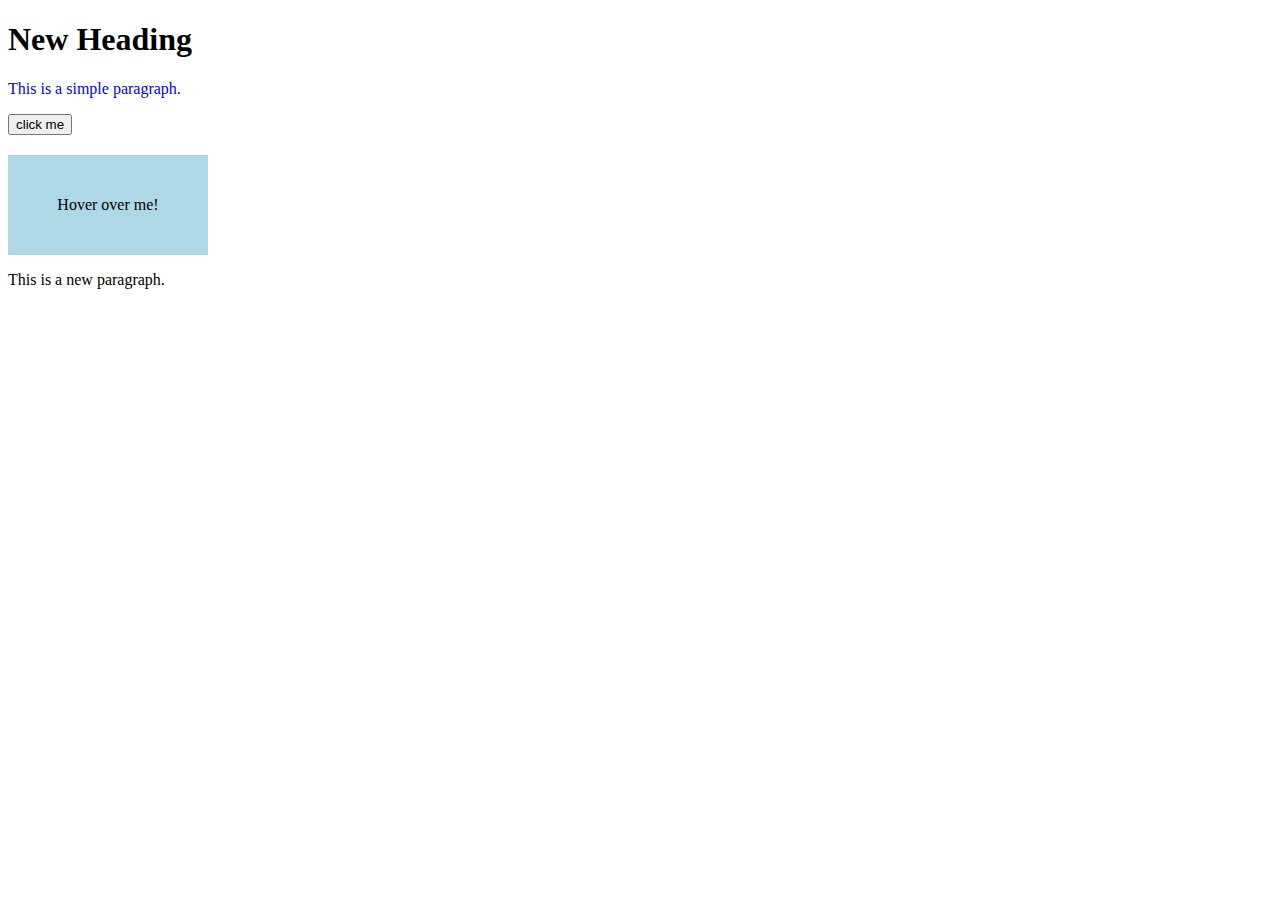
<file: web/pertemuan-6/DOM/index.html>
<!DOCTYPE html>
<html lang="en">
<head>
    <meta charset="UTF-8">
    <meta name="viewport" content="width=device-width, initial-scale=1.0">
    <title>DOM</title>
</head>
<style>
    #myElement {
        width: 200px;
        height: 100px;
        background-color: lightblue;
        text-align: center;
        line-height: 100px;
        margin-top: 20px;
        transition: background-color 0.3s;
    }

    #myElement.hovered {
        background-color: lightgreen;
    }
</style>
<body>
    <h1 id="main-heading">Hello, World!</h1>
    <p class="paragraph">This is a simple paragraph.</p>
    <button id="myButton">click me</button>
    <div id="myElement" class="element">Hover over me!</div>



    <script src="selectAndManipulation.js"></script>
    <script src="handlingEvents.js"></script>

</body>
</html>
</file>
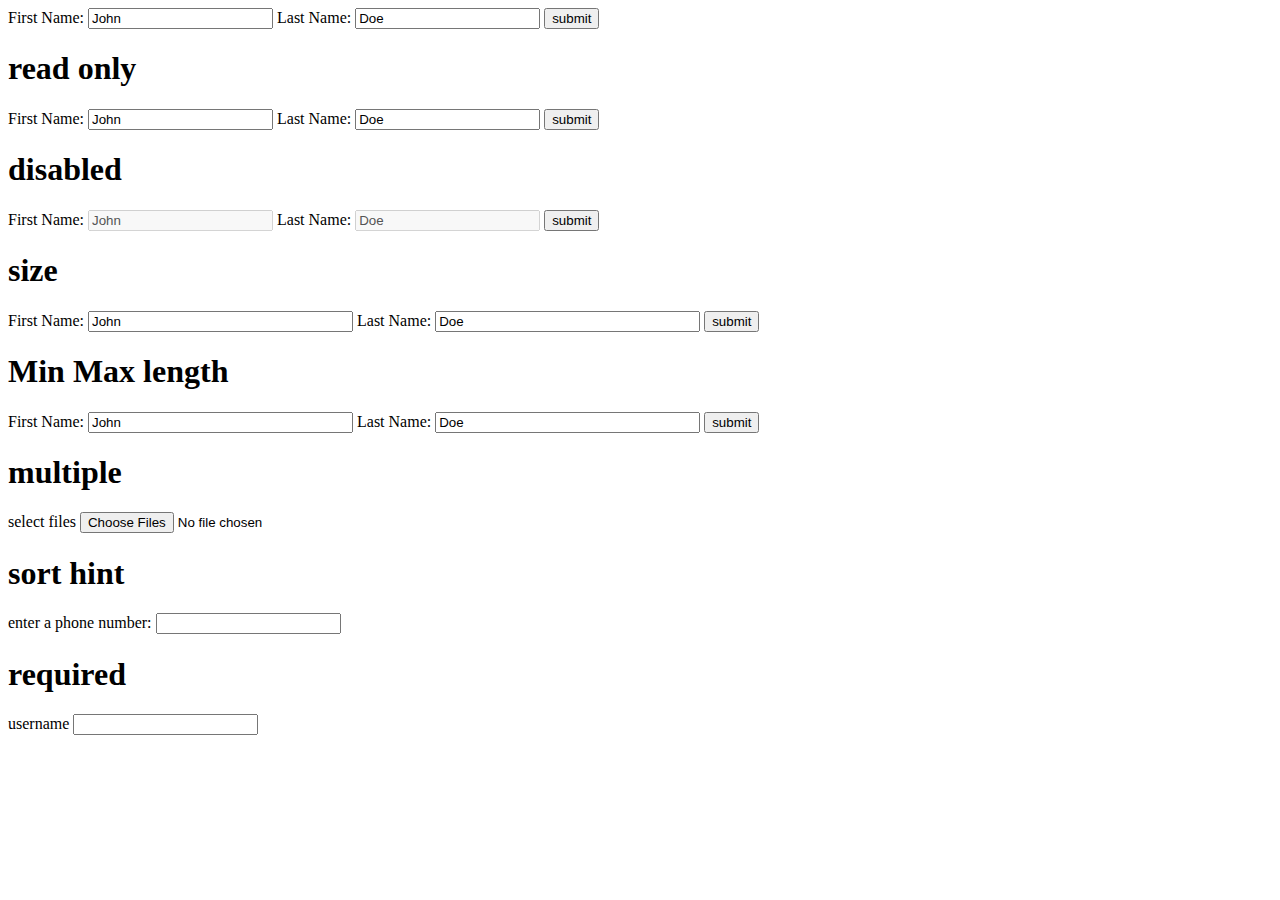
<file: web/pertemuan-2/form.html>
<!DOCTYPE html>
<html lang="en">
<head>
    <meta charset="UTF-8">
    <meta name="viewport" content="width=device-width, initial-scale=1.0">
    <title>FORM</title>
</head>
<body>
    <form action="">
        <label for="fname">First Name:</label>
        <input type="text" id="fname" name="fname" value="John">
        <label for="lname">Last Name:</label>
        <input type="text" id="lname" name="lname"
        value="Doe">
        <input type="submit" value="submit">
    </form>
    <h1>read only</h1>
    <form action="">
        <label for="fname">First Name:</label>
        <input type="text" id="fname" name="fname" value="John" readonly>
        <label for="lname">Last Name:</label>
        <input type="text" id="lname" name="lname"
        value="Doe" readonly>
        <input type="submit" value="submit">
    </form>
    <h1>disabled</h1>
    <form action="">
        <label for="fname">First Name:</label>
        <input type="text" id="fname" name="fname" value="John" disabled>
        <label for="lname">Last Name:</label>
        <input type="text" id="lname" name="lname"
        value="Doe" disabled>
        <input type="submit" value="submit">
    </form>
    <h1>size</h1>
    <form action="">
        <label for="fname">First Name:</label>
        <input type="text" id="fname" name="fname" value="John" size="30">
        <label for="lname">Last Name:</label>
        <input type="text" id="lname" name="lname"
        value="Doe" size="30">
        <input type="submit" value="submit">
    </form>
    <h1>Min Max length</h1>
    <form action="">
        <label for="fname">First Name:</label>
        <input type="text" id="fname" name="fname" value="John" size="30" minlength="2" size="10">
        <label for="lname">Last Name:</label>
        <input type="text" id="lname" name="lname"
        value="Doe" size="30" maxlength="5" size="5">
        <input type="submit" value="submit">
    </form>
    <h1>multiple</h1>
    <form action="">
        <label for="files">select files</label>
        <input type="file" id="files" multiple>
    </form>
    <h1>sort hint</h1>
    <form action="">
        <label for="phone">enter a phone number:</label>
        <input type="tel" id="phone" name="phone" pattern="[0-9]{3}-[0-9]{2}-[0-9]{3}">
    </form>
    <h1>required</h1>
    <form action="">
        <label for="username">username</label>
        <input type="text" id="username" name="username" required>
</body>
</html>
</file>
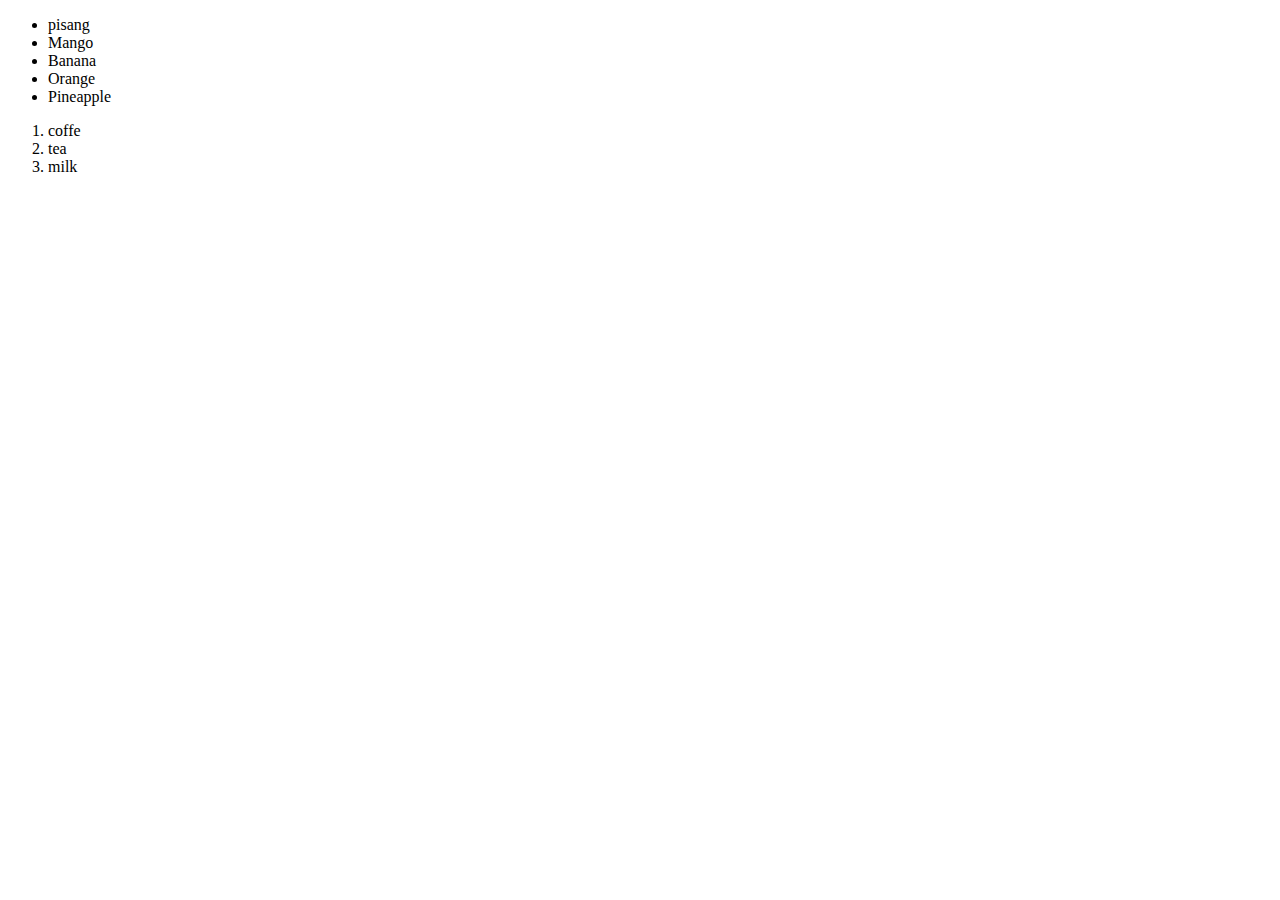
<file: web/pertemuan-2/list.html>
<!DOCTYPE html>
<html lang="en">
<head>
    <meta charset="UTF-8">
    <meta name="viewport" content="width=device-width, initial-scale=1.0">
    <title>List</title>
</head>
<body>
    <ul>
        <li>pisang</li>
        <li>Mango</li>
        <li>Banana</li>
        <li>Orange</li>
        <li>Pineapple</li>
    </ul>
    <ol>
        <li>coffe</li>
        <li>tea</li>
        <li>milk</li>
    </ol>
</body>
</html>
</file>
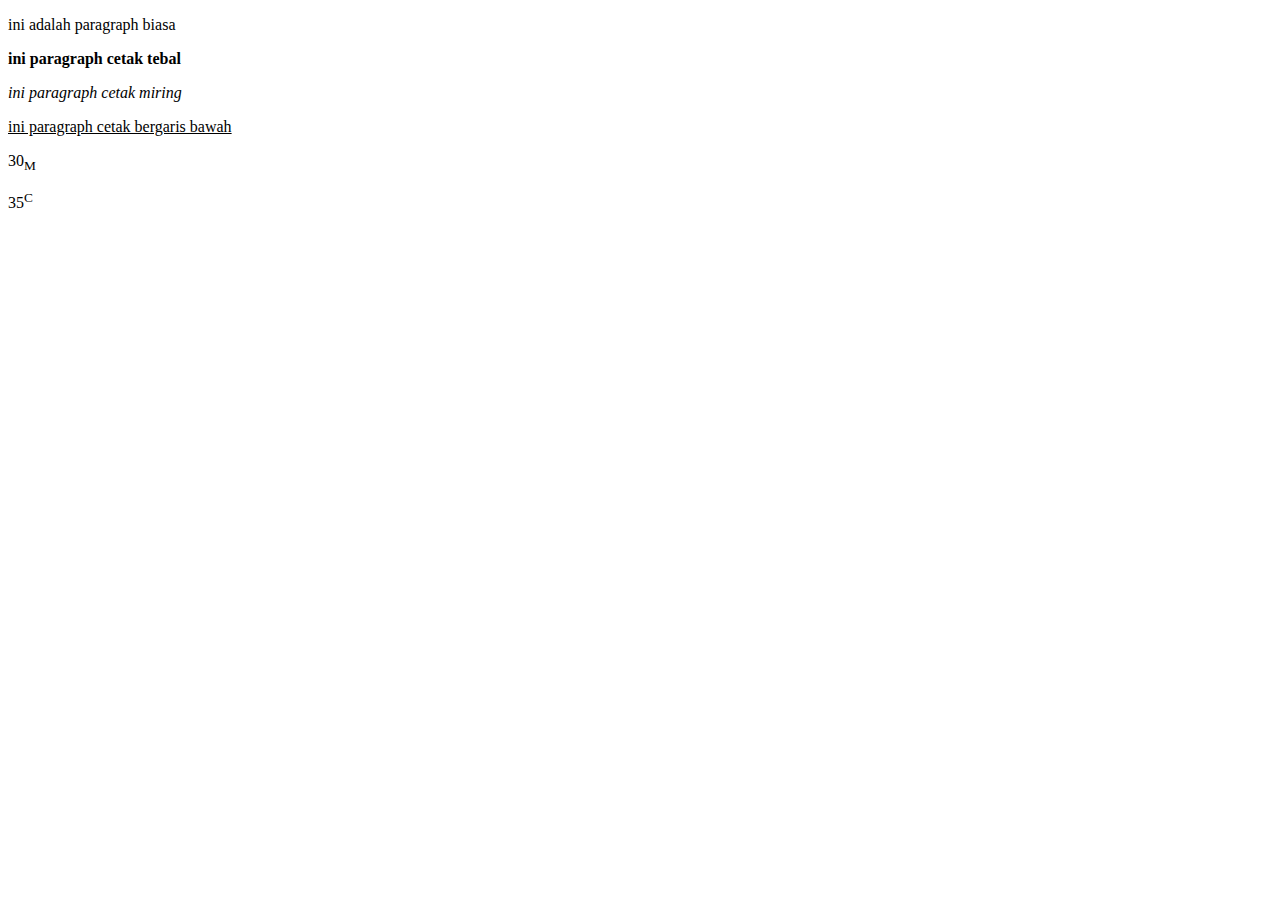
<file: web/pertemuan-2/paragraph.html>
<!DOCTYPE html>
<html lang="en">
<head>
    <meta charset="UTF-8">
    <meta name="viewport" content="width=device-width, initial-scale=1.0">
    <title>Paragraph</title>
</head>
<body>
    <p>ini adalah paragraph biasa</p>
    <p><b>ini paragraph cetak tebal</b></p>
    <p><i>ini paragraph cetak miring</i></p>
    <p><u>ini paragraph cetak bergaris bawah</u></p>
    <p>30<sub>M</sub></p>
    <p>35<sup>C</sup></p>
    
</body>
</html>
</file>
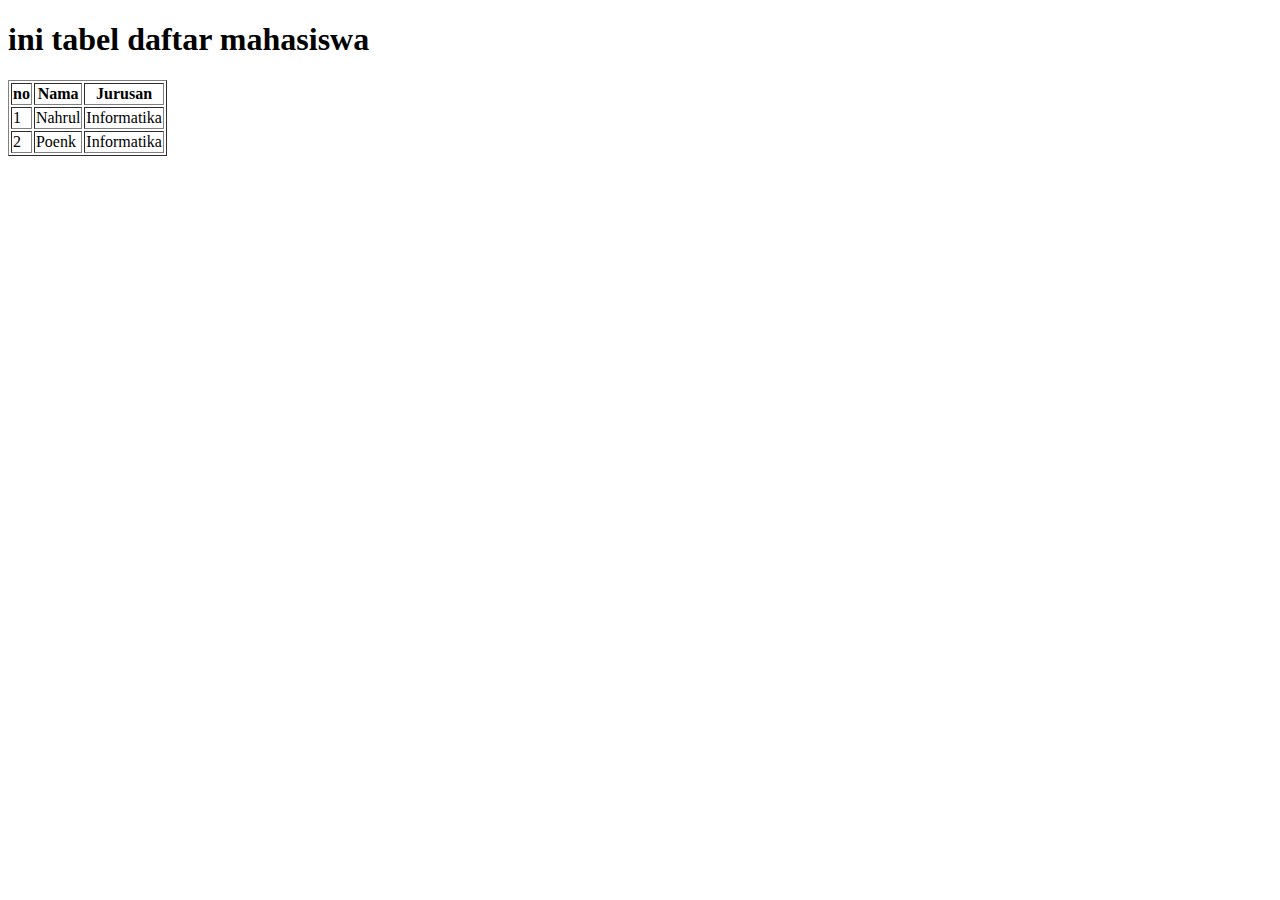
<file: web/pertemuan-2/table.html>
<!DOCTYPE html>
<html lang="en">
<head>
    <meta charset="UTF-8">
    <meta name="viewport" content="width=device-width, initial-scale=1.0">
    <title>Table</title>
</head>
<body>
    <h1>ini tabel daftar mahasiswa</h1>
    <table border="1">
        <tr>
            <th>no</th>
            <th>Nama</th>
            <th>Jurusan</th>
        </tr>
        <tr>
            <td>1</td>
            <td>Nahrul</td>
            <td>Informatika</td>
        </tr>
        <tr>
            <td>2</td>
            <td>Poenk</td>
            <td>Informatika</td>
        </tr>
    </table>
</body>
</html>
</file>
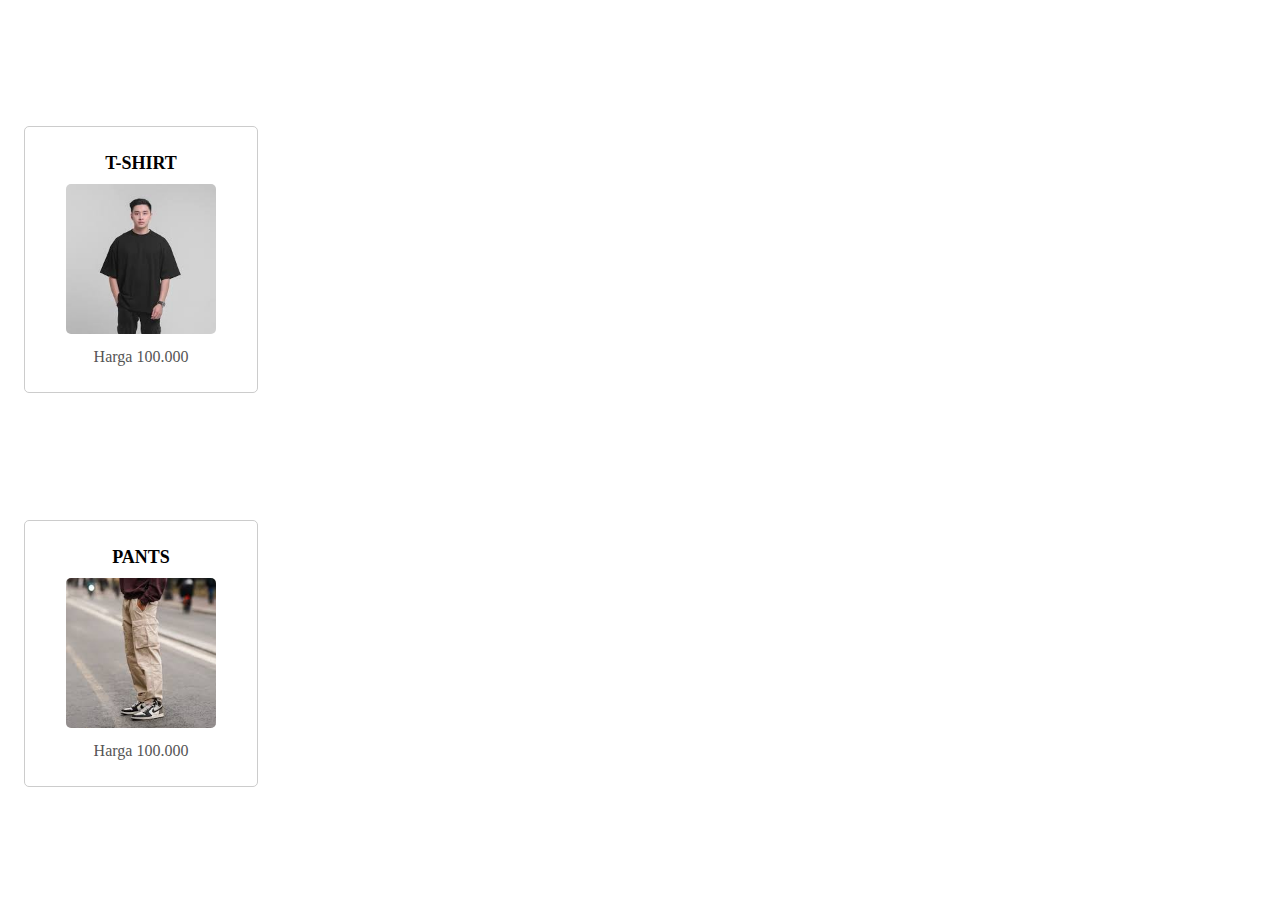
<file: web/pertemuan-4/form-product.html>
<!DOCTYPE html>
<html lang="en">
<head>
    <meta charset="UTF-8">
    <meta name="viewport" content="width=device-width, initial-scale=1.0">
    <title>Form product</title>
    <link rel="stylesheet" href="style.css">
</head>
<body>
    <div class="card">
        <h1 class="judul">T-SHIRT</h1>
        <img src="[data-uri]" alt="">
        <p>Harga 100.000</p>
    </div>
    <div class="card">
        <h1 class="judul">PANTS</h1>
        <img src="[data-uri]" alt="">
        <p>Harga 100.000</p>
    </div>
</body>
</html>
</file>
<file: web/pertemuan-4/style.css>
.card{
    border: 1px solid #ccc;
    border-radius: 5px;
    padding: 16px;
    text-align: center;
    margin: 16px;
    max-width: 200px;
    max-height: 300px;
    margin-top: 10%;

}
.card img{
    max-width: 100%;
    max-height: 150px;
    object-fit: cover;
    border-radius: 5px;
}
.card .judul{
    font-size: 18px;
    text-align: center;
    margin: 10px 0;
}
.card p{
    font-size: 16px;
    color: #555;
    margin: 10px 0;
}
</file>
